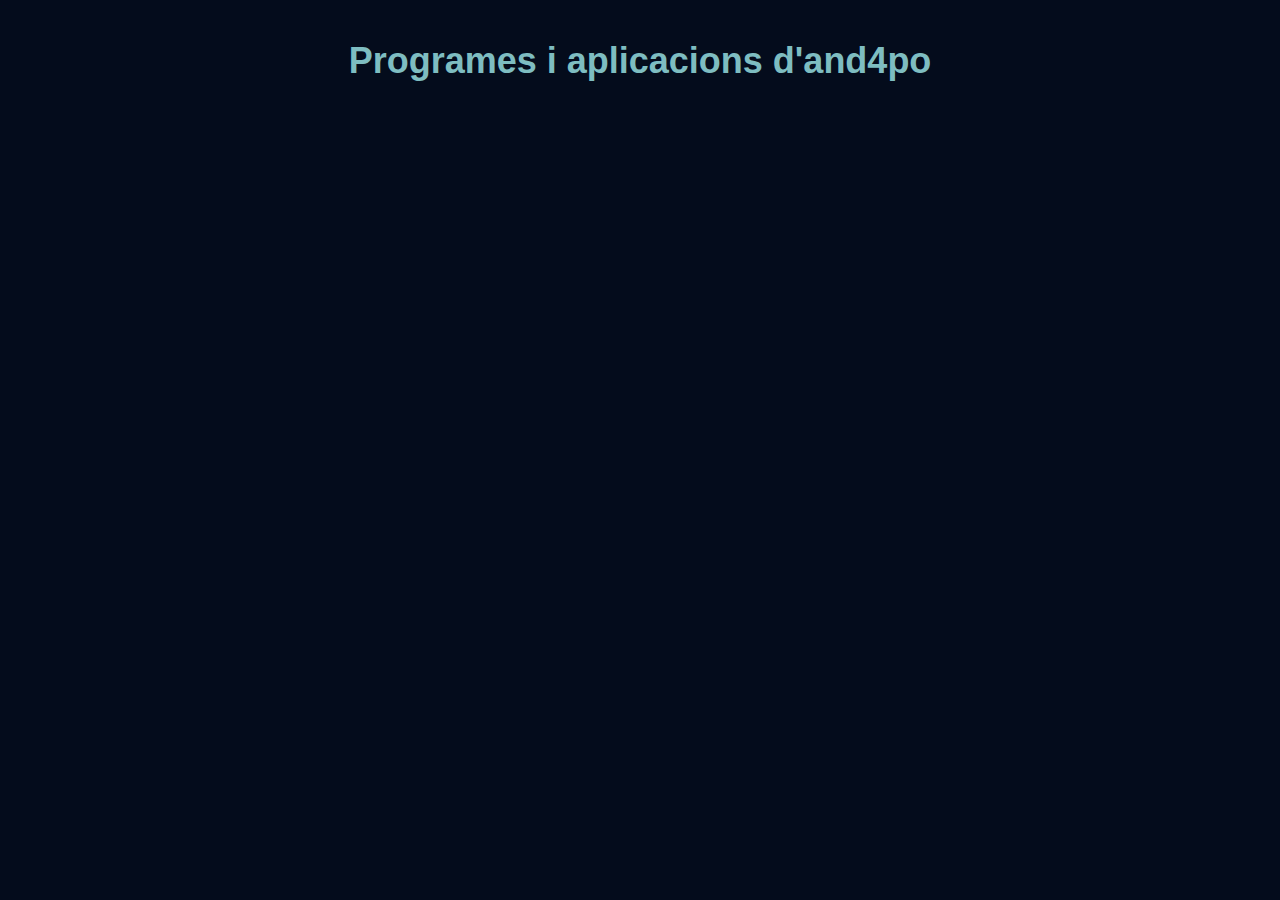
<file: index.html>
<!DOCTYPE html>
<html lang="ca">
<head>
    <meta charset="UTF-8">
    <meta http-equiv="X-UA-Compatible" content="IE=edge">
    <meta name="viewport" content="width=device-width, initial-scale=1.0">
    <link rel="stylesheet" href="./style.css">
    <title>Dev</title>
</head>
<body>
    <h1>Programes i aplicacions d'and4po</h1>
    <ol>
        <!-- <li class="app">
            <a id="link" href="https://and4po.github.io/random">
                <img src="./IMG.png">
                <div class="text">
                    <h2>Nombres Aleatoris</h2>
                    <p>Generador de nombres aleatoris sense repetició.</p>
                </div>
            </a>
        </li> -->
    </ol>
    <script src="./script.js"></script>
</body>
</html>
</file>
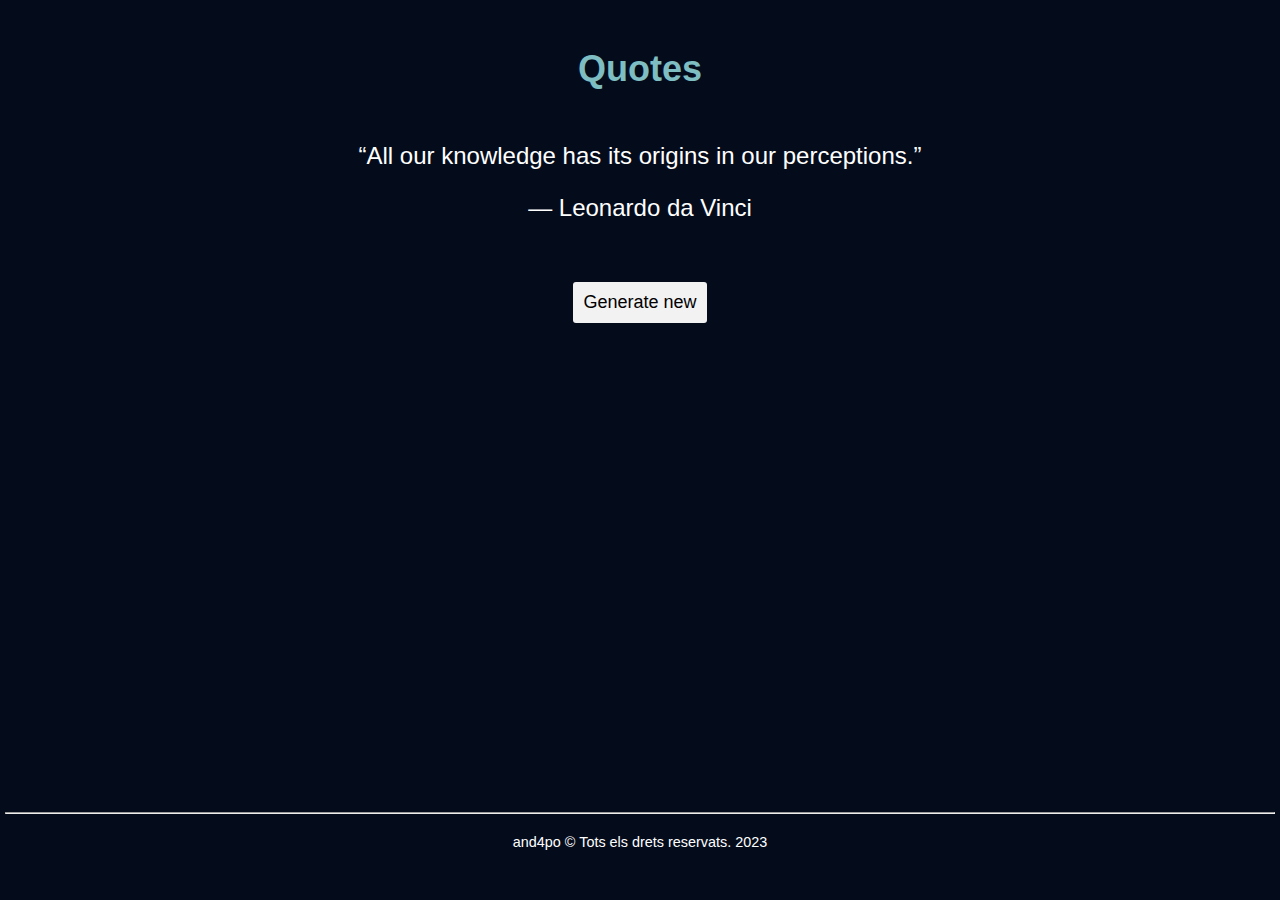
<file: quotes/index.html>
<!DOCTYPE html>
<html lang="en">
<head>
    <meta charset="UTF-8">
    <meta http-equiv="X-UA-Compatible" content="IE=edge">
    <link id="icona" rel="icon" type="image/x-icon" href="../img/quotes favicon.png">
    <meta name="viewport" content="width=device-width, initial-scale=1.0">
    <link rel="stylesheet" href="style.css">

    <title id="titol_pg">Quotes</title>
</head>
<body>
    <div class="columna">
        <h1 id="titol">Quotes</h1>
        <p id="quote">« Tot el nostre coneixement té el seu origen en les nostres percepcions. »</p>
        <p id="autor">― Leonardo da Vinci</p>

        <a></a>
    
        <br><br>
        <button onclick="genera()" id="genera">Generate new</button>    
    </div>

    <div class="footer">
      <hr>
      <div>
        <p class="drets">and4po © Tots els drets reservats. 2023</p>
      </div>
      
      <!-- <a href="credits.html">Credits</a> -->
      <br><br>
    </div>

    <script src="script.js"></script>
</body>
</html>
</file>
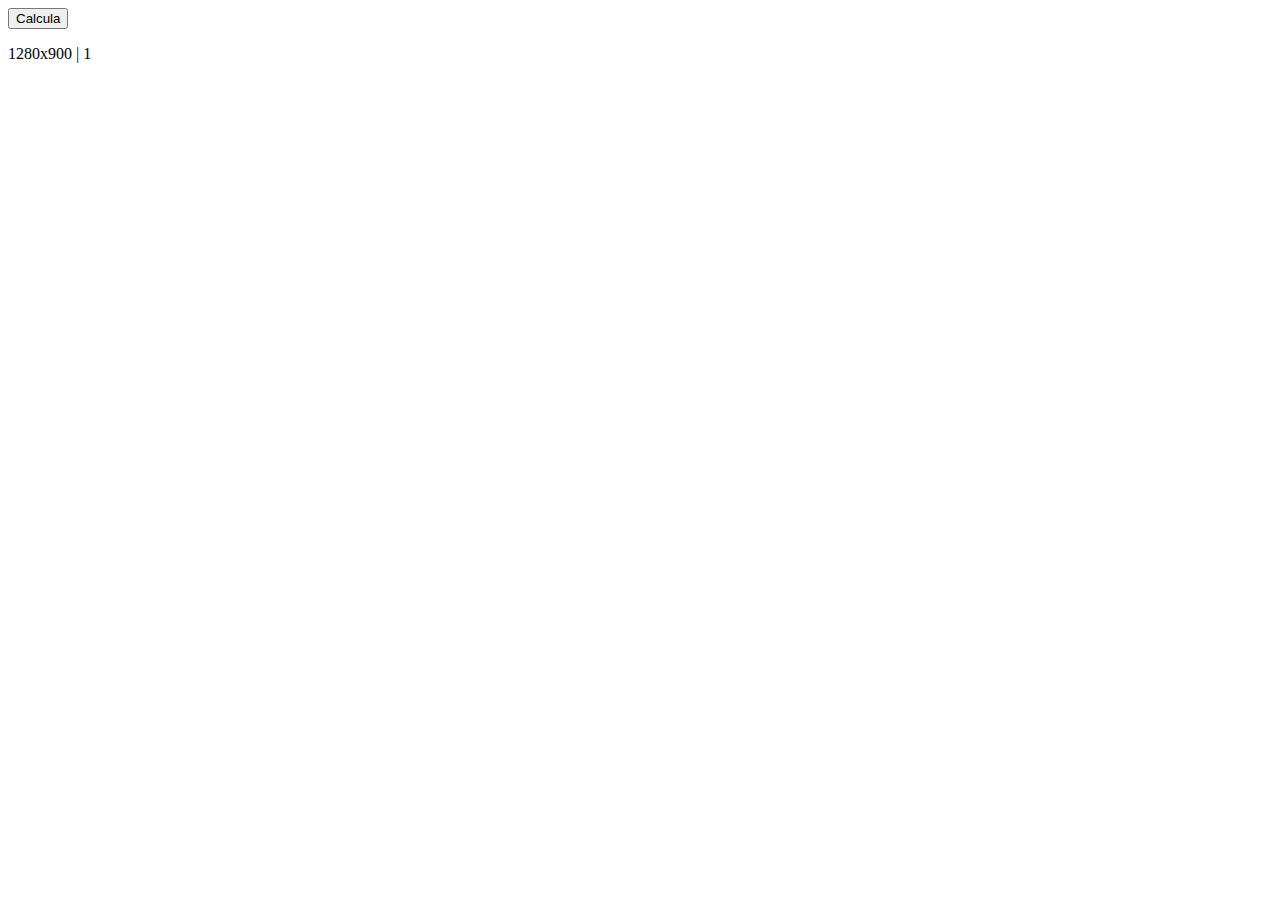
<file: resolution/index.html>
<!DOCTYPE html>
<html lang="ca">
<head>
    <meta charset="UTF-8">
    <meta http-equiv="X-UA-Compatible" content="IE=edge">
    <meta name="viewport" content="width=device-width, initial-scale=1.0">
    <title>Resolució de la pantalla</title>
</head>
<body>
    <button onclick="canvia()">Calcula</button>
    <p id="resol">Resolució...</p>
    <script>
        function canvia() {
            var w = document.documentElement.clientWidth;
            var h = document.documentElement.clientHeight;
            var ratio = window.devicePixelRatio
            document.getElementById("resol").innerHTML = w + "x" + h + " | " + ratio
        }       
        canvia()
    </script>
</body>
</html>
</file>
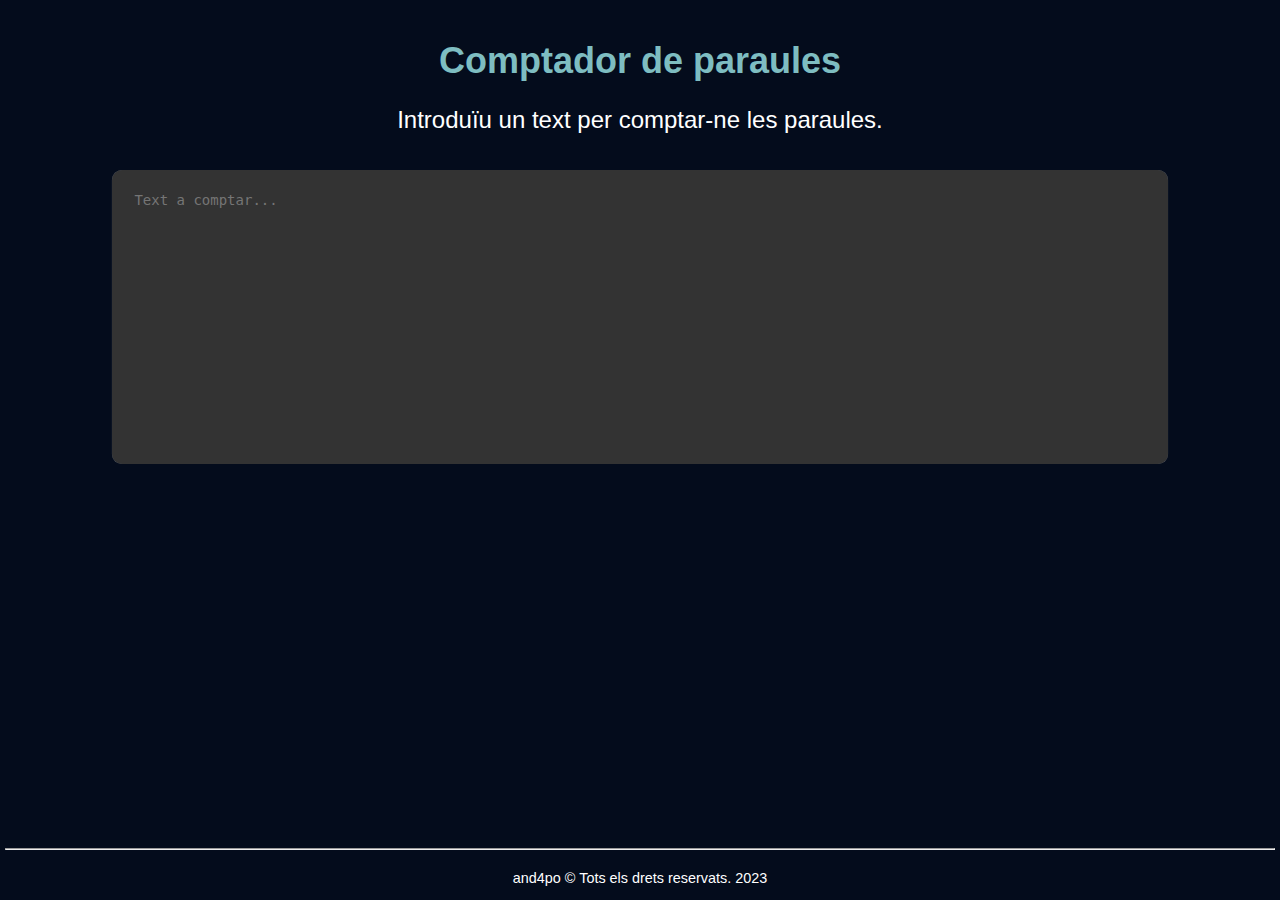
<file: words/index.html>
<!DOCTYPE html>
<html lang="ca">
<head>
    <meta charset="UTF-8">
    <meta http-equiv="X-UA-Compatible" content="IE=edge">
    <meta name="viewport" content="width=device-width, initial-scale=1.0">
    <link rel="icon" type="image/x-icon" href="favicon.png">
    <link rel="stylesheet" href="./style.css">
    <title>Comptador de paraules</title>
</head>
<body>
    <h1>Comptador de paraules</h1>
    <p>Introduïu un text per comptar-ne les paraules.</p>
    <div>
        <textarea id="input" placeholder="Text a comptar..." oninput="canvia()"></textarea>
    </div>
    <p id="number"></p>

    <div class="footer">
        <hr>
        <p class="drets">and4po © Tots els drets reservats. 2023</p>
    </div>

    <script src="./index.js"></script>
</body>
</html>
</file>
<file: style.css>
body{
    background-color: #040c1c;
    
  }
* {
  box-sizing: border-box;
}
h1 {
    font-family: Arial, Helvetica, sans-serif;;
    font-size: 36px;
    color: #7ebdc1;
    text-align: center;
    padding-top: 16px;
    padding-bottom: 32px;
  }
h2 {
    font-family: Arial, Helvetica, sans-serif;
    font-size: 26px;
    color: #7ebdc1;
  }
img {
  width: 160px;
  height: 110px;
  border-radius: 6px;
  float: left;
  transition: all .1s ease-in-out;
}
p {
    font-family: Arial, Helvetica, sans-serif;
    font-size: 18px;
    color: white;
  }
.app {
  width: 60%;
  margin-top: 50px;
  margin: auto;
  padding: 12px;
}
@media (max-width: 1000px) {
  .app {
    width: 80%;
  }
}
@media (max-width: 750px) {
  .app {
    width: 100%;
  }
}
.text {
  padding-left: 180px;
}
#link {
  text-decoration: none;
}
#link:hover {
  text-decoration: underline 3px rgb(154, 12, 248);
}
#link:hover img {
  transform: scale(1.05);
  box-shadow: 0 4px 8px 0 rgba(255, 255, 255, 0.3), 0 6px 20px 0 rgba(255, 255, 255, 0.28);
}
</file>
<file: quotes/style.css>
body{
    background-color: #040c1c;
    text-align: center;
  }
  
  #rang {
    float: right;
    padding: 10px;
    float: left;
    width: 20%;
    margin-top: 50px;
    border: 3px solid;
    text-align: center;
    margin-bottom: 100px;
  }
  
  #info {
    font-size: 20px;
    margin-top: 20px;
  }
  
  h1 {
    font-family: Arial, Helvetica, sans-serif;;
    font-size: 36px;
    margin-bottom: 20px;
    color: #7ebdc1;
    text-align: center;
    padding-top: 16px;
    padding-bottom: 32px;
  }
  
  button {
    font-family: Arial, Helvetica, sans-serif;
    padding: 10px;
    border-radius: 3px;
    background-color: rgb(242, 242, 242);
    border: none;
    font-size: 18px;
  }
  
  button:hover {
    background-color: #bdbcbc;
  }
  
  p {
    font-family: Arial, Helvetica, sans-serif;
    font-size: 24px ;
    margin-top: 20px;
    color: white;
    text-align: center;
  }
  
  .drets {
    font-family: Arial, Helvetica, sans-serif;
    font-size:90%; 
    color:white;
  }
  
  .footer {
    text-align: center;
    position: fixed;
    left: 5px;
    bottom: 0;
    right: 5px;
    background-color: #040c1c;
  }

  .columna {
    width: 75%;
    position: absolute;
    left: 50%;
    transform: translate(-50%, -0%);
  }
  @media screen and (max-width: 1000px) {
    .columna {
      width: 100%;
    }
  }
  a {
    color: #7ebdc1;
    padding-bottom: 200px;
  }
</file>
<file: words/style.css>
body{
    background-color: #040c1c;
    text-align: center;
  }

h1 {
    font-family: Arial, Helvetica, sans-serif;;
    font-size: 36px;
    color: #7ebdc1;
    text-align: center;
    padding-top: 16px;
}

textarea {
    background-color: #333;
    box-shadow: 0 0 0 .1px rgba(255, 255, 255, .3);
    width: 80%;
    height: 250px;
    border: 0;
    margin: 12px;
    padding: 22px;
    color: #fff;
    font-family: monospace;
    font-size: 14px;
    resize: none;
    border-radius: 10px;
}

p {
    font-family: Arial, Helvetica, sans-serif;
    font-size: 24px ;
    margin-top: 20px;
    color: white;
    text-align: center;
  }

.footer {
    text-align: center;
    position: fixed;
    left: 5px;
    bottom: 0;
    right: 5px;
    background-color: #040c1c;
  }

  .drets {
    font-family: Arial, Helvetica, sans-serif;
    font-size:90%; 
    color:white;
  }
</file>
